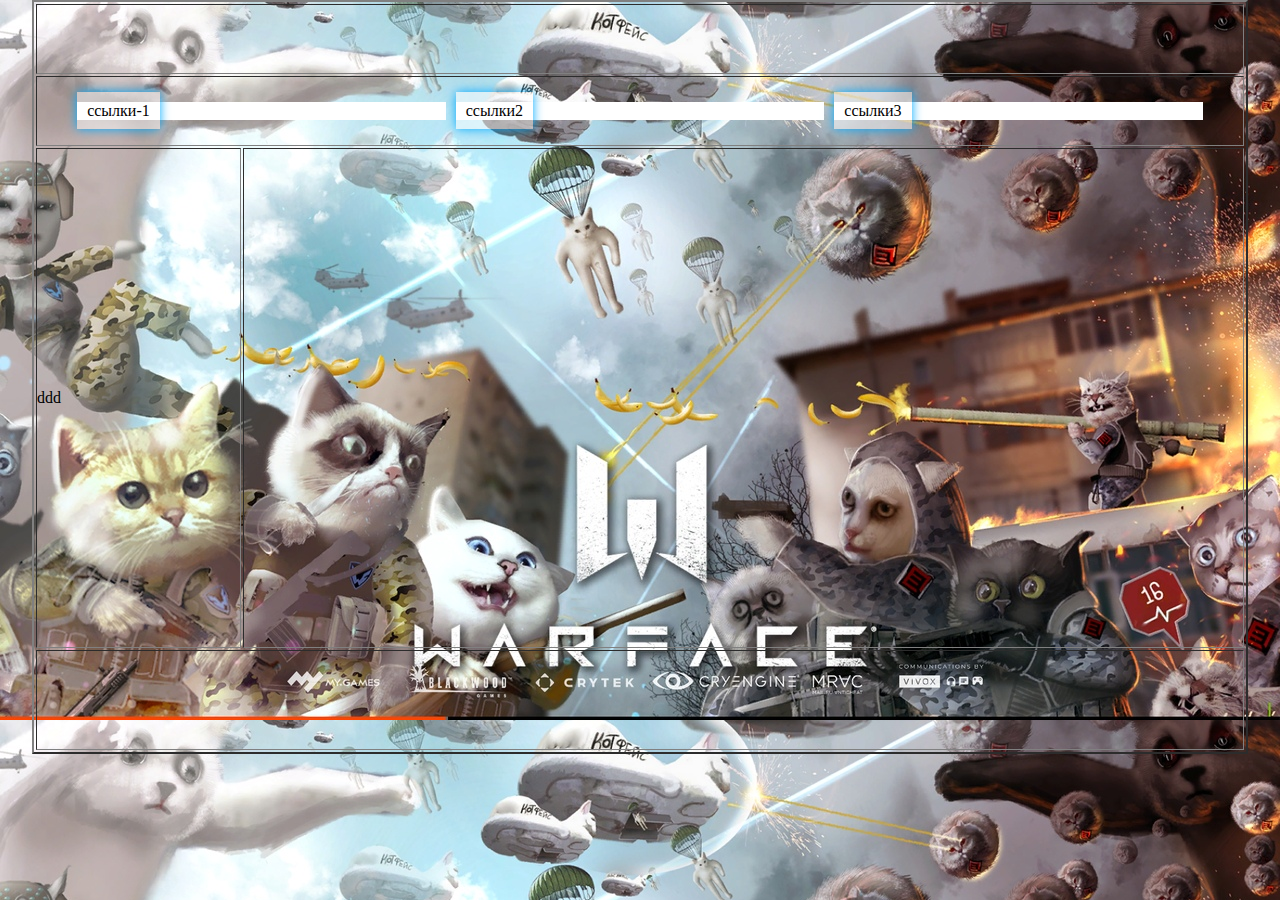
<file: index.html>
<!DOCTYPE html>
<html lang="en">
<head>
	<meta charset="UTF-8">
	<title>Document</title>
	<link rel="stylesheet" href="style.css">
</head>
<body  >
	<table border="2" width="100%">
		<tr height=70px>
			<td colspan="2"></td>
			
		</tr>
		<tr height=70px>
				
			<td colspan="2">
				<table align="center" cellpadding="10" cellspacing="10">
					<tr>
						<td width="33.3333%" bgcolor="#ffffff"  ><a href="#">ссылки-1</a></td>
						<td width="33.3333%" bgcolor="#ffffff"><a href="#">ссылки2</a></td>
						<td width="33.3333%" bgcolor="#ffffff"><a href="#">ссылки3</a></td>
					</tr>
				</table>
	
			</td>

		</tr>
		<tr height=500px>
			<td width="17%" style=color:#000000>ddd</td>
        	<td colspan="0.5"></td>
		</tr>


		<tr height=100px>
			<td colspan="2">
				
			</td>
		</tr>




	</table>
	
</body>
</html>
</file>
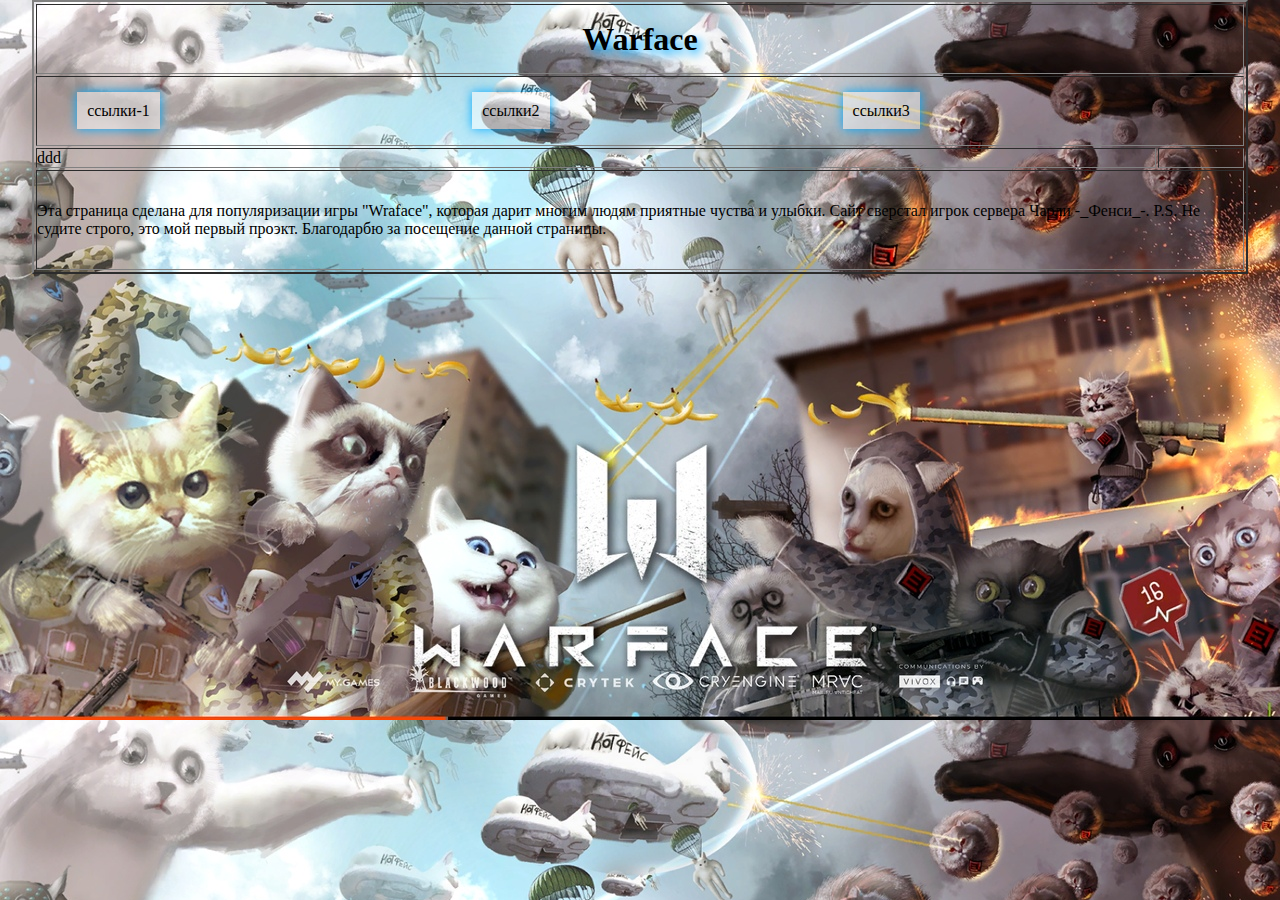
<file: fotohki2.html>
<!DOCTYPE html>
<html lang="en">
<head>
	<meta charset="UTF-8">
	<title>Document</title>
	<link rel="stylesheet" href="style.css">
</head>
<body >
	<table border="2" width="100%">
		<tr height=70px>
			<td colspan="2" ><h1>Warface</h1></td>
			
		</tr>
		<tr height=70px>
				
			<td colspan="2">
				<table align="center" cellpadding="10" cellspacing="10">
					<tr>
						<td   ><a  href="#">ссылки-1</a></td>
						<td><a href="#">ссылки2</a></td>
						<td ><a href="#">ссылки3</a></td>
					</tr>
				</table>
	
			</td>

		</tr>
		<tr >
			<td class="d3">ddd</td>
        	<td colspan="0.5"></td>
		</tr>


		<tr height=100px>
			<td colspan="2">
				Эта страница сделана для популяризации игры "Wraface", которая дарит многим людям приятные чуства и улыбки. Сайт сверстал игрок сервера Чарли -_Фенси_-. P.S. Не судите строго, это мой первый проэкт. Благодарбю за посещение данной страницы. 			</td>
		</tr>




	</table>
	
</body>
</html>
</file>
<file: style.css>
*{margin: 0;
padding: 0;}
body{	
background:url(img/fon.jpg);
 background-size: 100% ;
}
a{color: black;
	background: rgba(255,255,255,0.5);
padding: 10px;
text-decoration: none;
box-shadow: 0px 0px 10px #00AAFF;
}
h1 {text-align: center;
color: black;text-shadow: 5px 5px 10px #00AAFF;}
table{width: 95%;
margin: 0 auto; 
}
</file>
